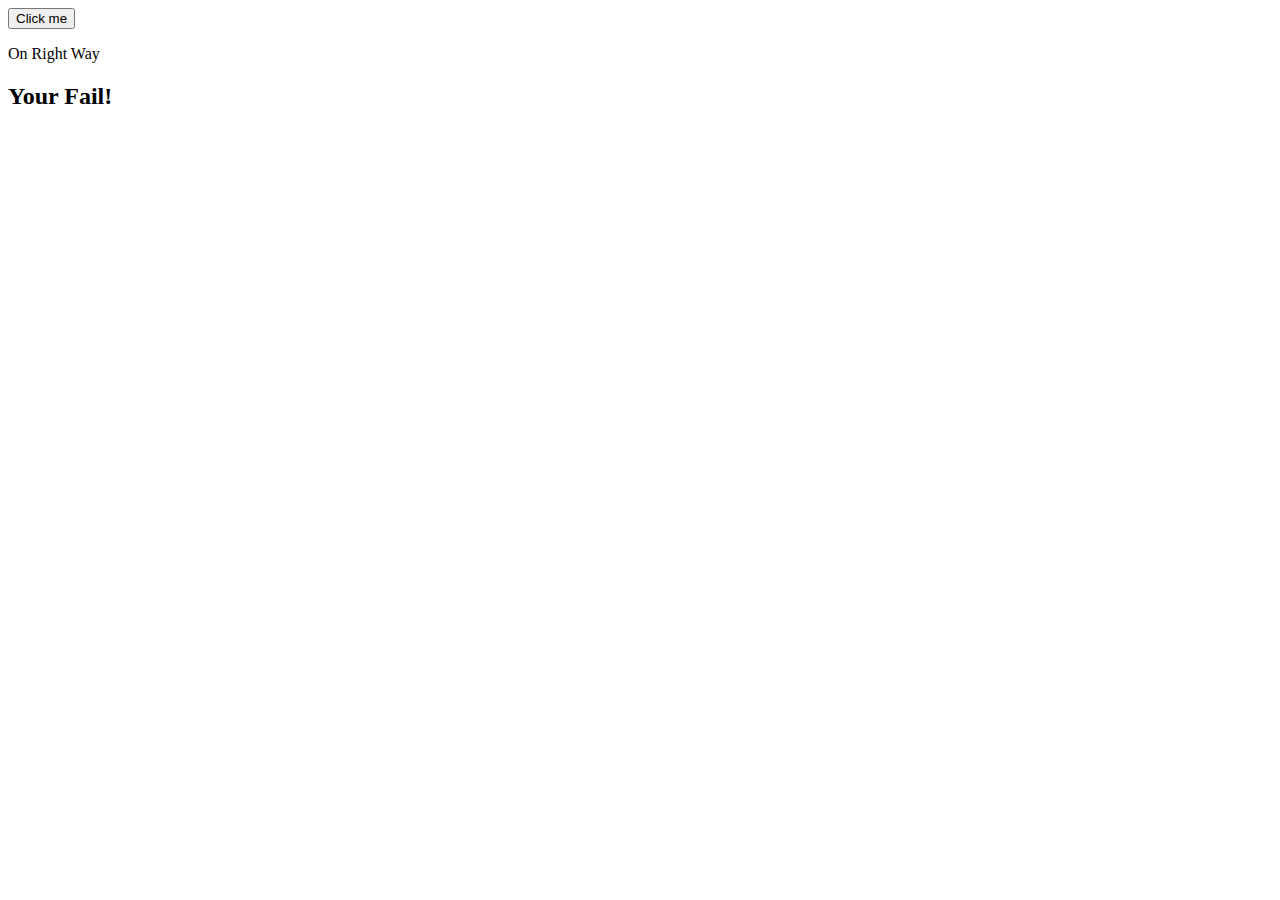
<file: io-variables/index.html>
<!DOCTYPE html>
<html lang="en">

<head>
    <meta charset="UTF-8">
    <meta http-equiv="X-UA-Compatible" content="IE=edge">
    <meta name="viewport" content="width=device-width, initial-scale=1.0">
    <title>IO-Variable</title>
</head>

<body>
    <!-- Inline -->
    <button onclick="alert('Button Clicked')">Click me</button>
    <!-- <script>
        alert('internal message')
    </script> -->
    <!-- external. отдельный файл -->
    <script src="script.js"></script>
    <script src="if-else.js"></script>
</body>

</html>
</file>
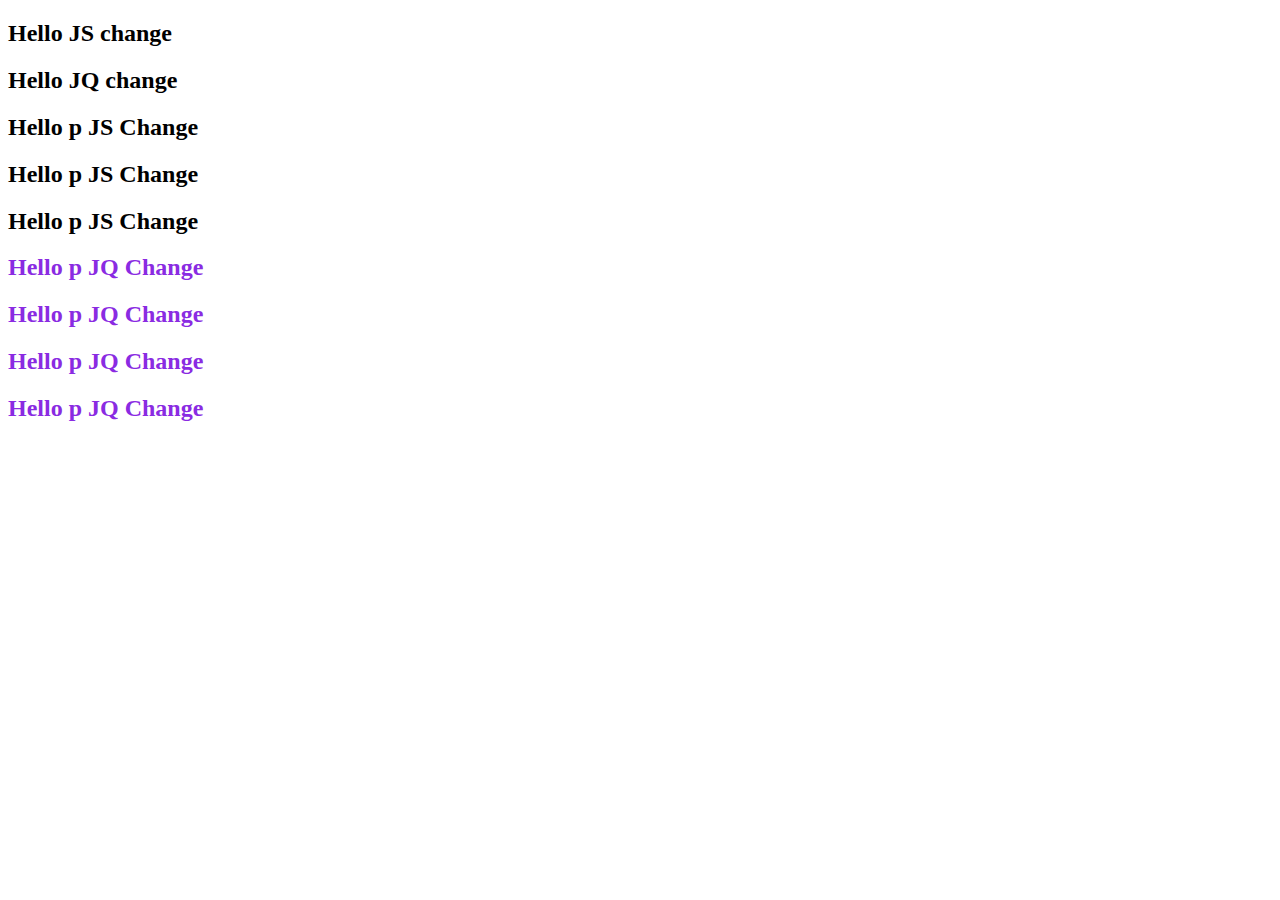
<file: jquery/jquery.html>
<!DOCTYPE html>
<html lang="en">
<head>
    <meta charset="UTF-8">
    <meta name="viewport" content="width=device-width, initial-scale=1.0">
    <title>Jquery</title>
    
    <script src="https://code.jquery.com/jquery-3.6.0.min.js"></script>
    <link rel="stylesheet" href="jquery.css">


    
</head>
<body>

    <h2 class="h2js">Hello</h2>
    <h2 class="h2jq">Hello</h2>

    <h2 class="pjs">Hello</h2>
    <h2 class="pjs">Hello</h2>
    <h2 class="pjs">Hello</h2>
 



    <h2 class="pjq">Hello</h2>
    <h2 class="pjq">Hello</h2>
    <h2 class="pjq">Hello</h2>
    <h2 class="pjq">Hello</h2>
  


    <script src="jquery.js"></script>
    
</body>
</html>
</file>
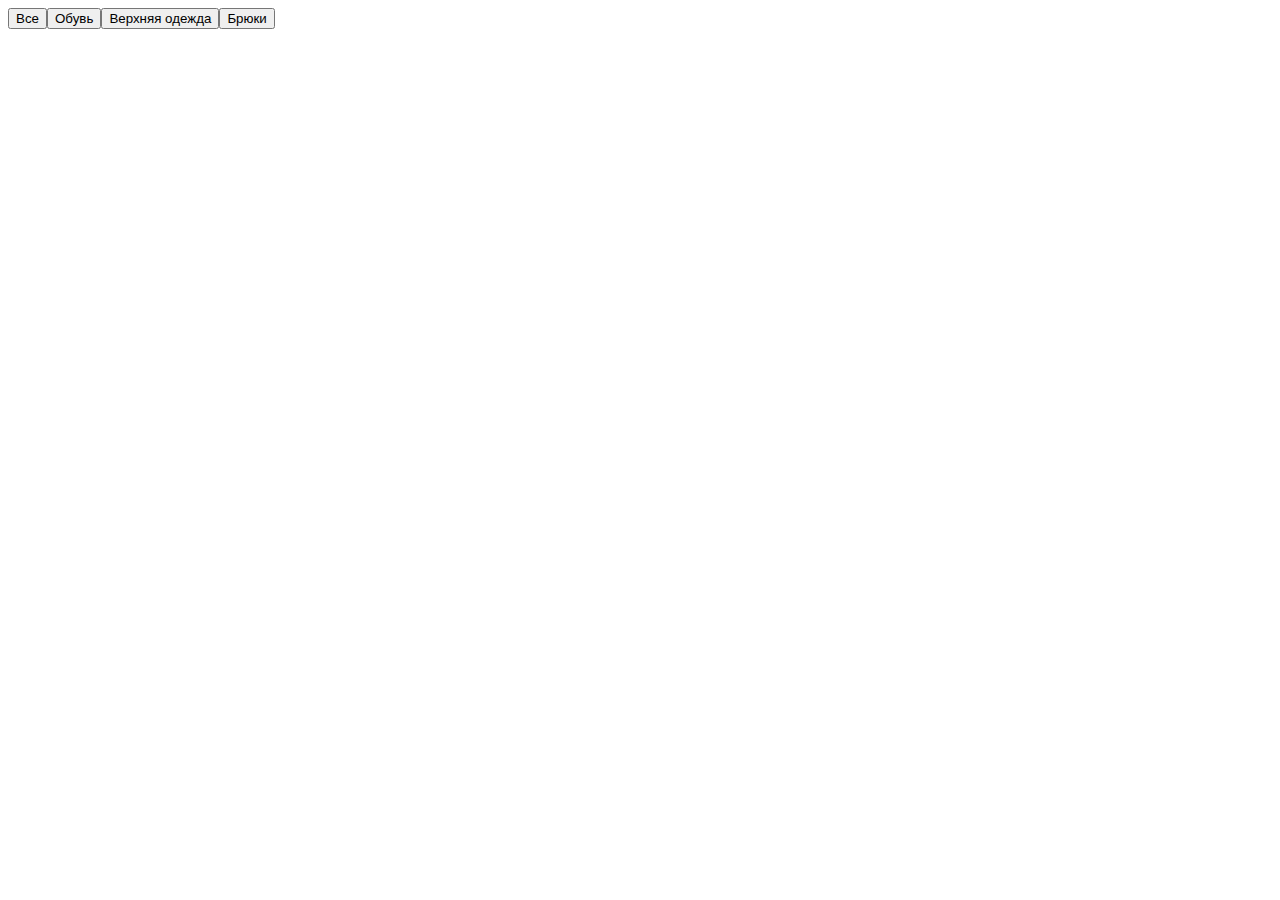
<file: tabs/tabs.html>
<!DOCTYPE html>
<html lang="en">
<head>
    <meta charset="UTF-8">
    <meta name="viewport" content="width=device-width, initial-scale=1.0">
    <title> Tabs</title>
    <link rel="stylesheet" href="tab.css">
</head>
<body>
    <div class="tab-navs"></div>
    <div class="tab-content">
        

    </div>


    <script src="tab.js"></script>
</body>
</html>
</file>
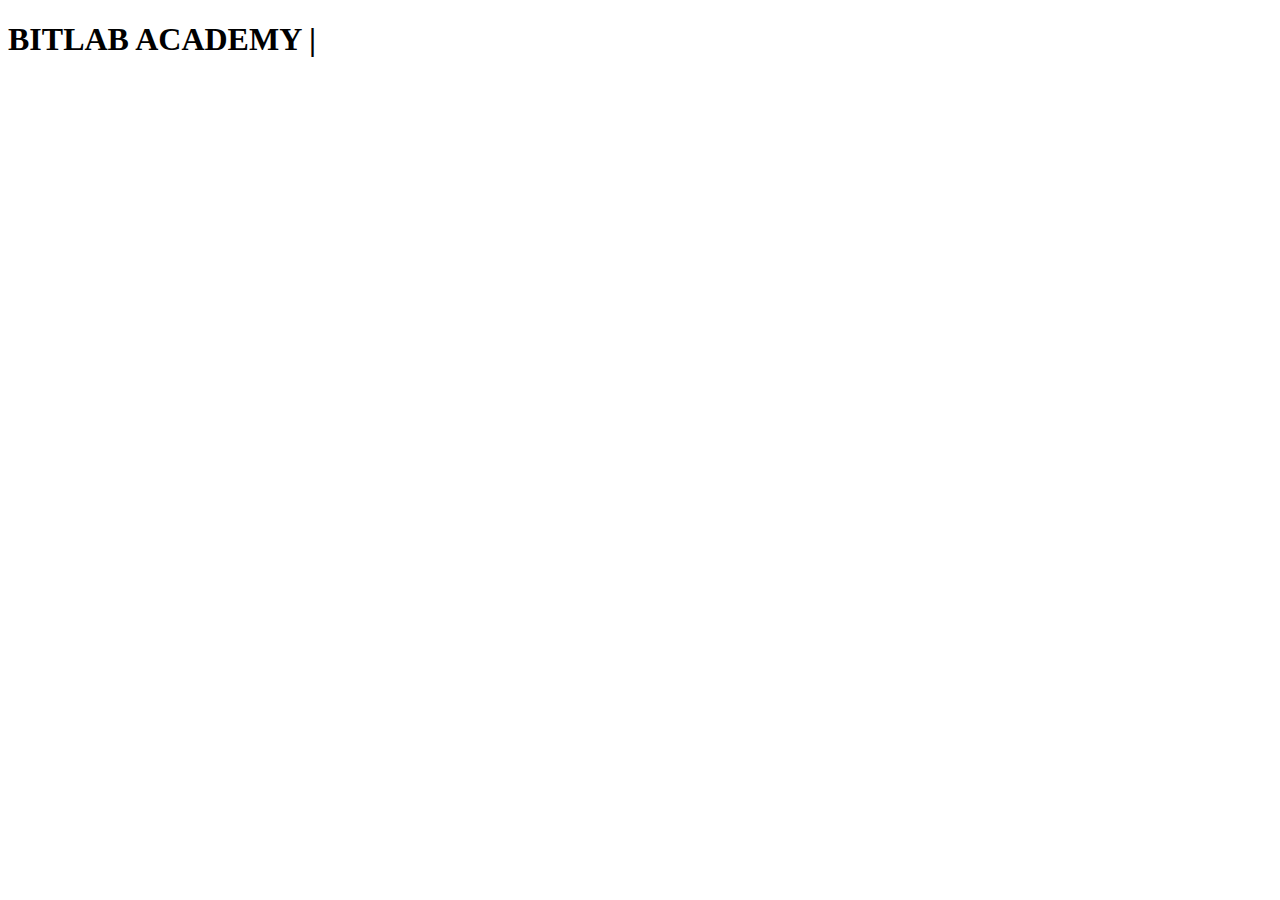
<file: typeWriter/typeWriter.html>
<!DOCTYPE html>
<html lang="en">
<head>
    <meta charset="UTF-8">
    <meta name="viewport" content="width=device-width, initial-scale=1.0">
    <title>Document</title>
</head>
<body>
<h1>BITLAB ACADEMY <span id ="outText"></span> |</h1>

    <script src="typeWriter.js"></script>
</body>
</html>
</file>
<file: tabs/tab.css>
.tab-content {
    display: flex;
    align-items: flex-start;
    justify-content: center;
    flex-wrap: wrap;
}

.tab-item {
    width: 50%;
    border: 4px solid black;
    margin-bottom: 50px 0;

}

.tab-item img {
    width: 50%;
    border-radius: 15px;
}
</file>
